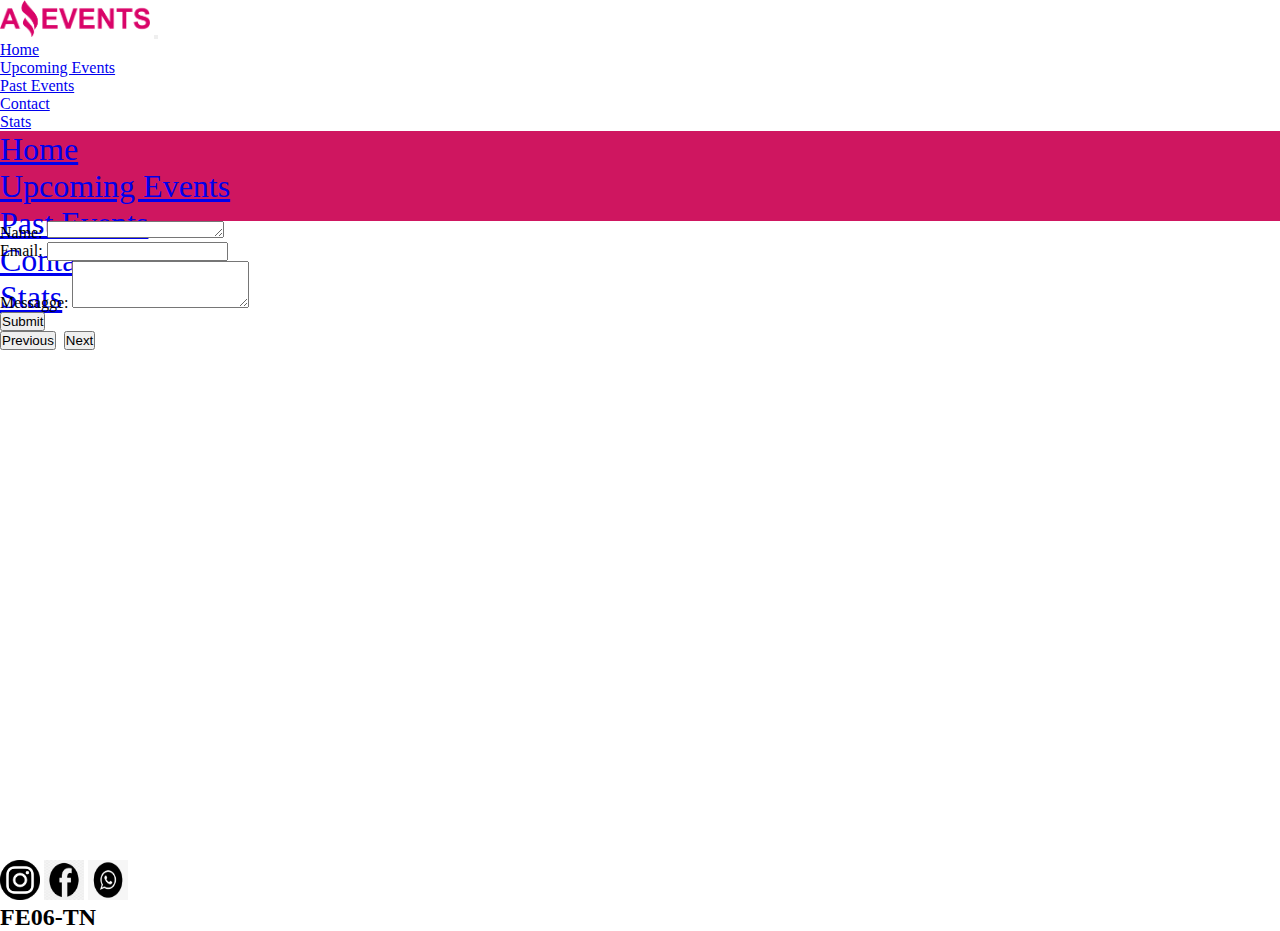
<file: pages/contact.html>
<!DOCTYPE html>
<html lang="en">
<head>
    <meta charset="UTF-8">
    <meta http-equiv="X-UA-Compatible" content="IE=edge">
    <meta name="viewport" content="width=device-width, initial-scale=1.0">
    <link href="https://cdn.jsdelivr.net/npm/bootstrap@5.3.0-alpha1/dist/css/bootstrap.min.css" rel="stylesheet" integrity="sha384-GLhlTQ8iRABdZLl6O3oVMWSktQOp6b7In1Zl3/Jr59b6EGGoI1aFkw7cmDA6j6gD" crossorigin="anonymous">
    <link rel="shortcut icon" href="../assets/img/favicon-amazing.png" type="image/x-icon">
    <link rel="icon" href="../assets/img/favicon-amazing.png" type="image/x-icon">
    <link rel="stylesheet" href="../assets/styles/style.css">
    <title>Contact</title>
</head>
<body>
    <div id="page-container">
        <div id="content-wrap">
            <header class="sticky-top bg-light">
                <nav class="navbar navbar-expand-lg">
                    <div class="container-fluid p-1">
                        <a class="navbar-brand mx-4" href="../index.html"><img src="../assets/img/Logo-Amazing-Events.png" alt="logo amazing events" width="150rem"></a>
                        <button class="navbar-toggler" type="button" data-bs-toggle="collapse" data-bs-target="#navbarNavDropdown" aria-controls="navbarNavDropdown" aria-expanded="false" aria-label="Toggle navigation">
                            <span class="navbar-toggler-icon"></span>
                        </button>
                        <div class="collapse navbar-collapse" id="navbarNavDropdown">
                            <ul class="navbar-nav">
                            <li class="nav-item">
                                <a class="nav-link" href="../index.html">Home</a>
                            </li>
                            <li class="nav-item">
                                <a class="nav-link" href="upcoming.html">Upcoming Events</a>
                            </li>
                            <li class="nav-item">
                                <a class="nav-link" href="past.html">Past Events</a>
                            </li>
                            <li class="nav-item">
                                <a class="nav-link active" aria-current="page" href="#">Contact</a>
                            </li>
                            <li class="nav-item">
                                <a class="nav-link" href="stats.html">Stats</a>
                            </li>
                            </ul>
                        </div>
                    </div>
                </nav>
                <!-- Carousel -->
                <div id="carouselExampleFade" class="carousel slide" style="height: 10vh; background: rgb(207, 22, 96); font-size: 2rem;" data-bs-interval="false">
                    <div class="carousel-inner d-flex">
                        <div class="carousel-item text-center">
                            <a class="text-light text-decoration-none" href="../index.html">Home</a>
                        </div>
                        <div class="carousel-item">
                            <a class="d-block w-100 text-center text-light text-decoration-none" href="./upcoming.html">Upcoming Events</a>
                        </div>
                        <div class="carousel-item">
                            <a class="d-block w-100 text-center text-light text-decoration-none" href="./past.html">Past Events</a>
                        </div>
                        <div class="carousel-item active">
                            <a class="d-block w-100 text-center text-light text-decoration-none" href="#">Contact Us</a>
                        </div>
                        <div class="carousel-item">
                            <a class="d-block w-100 text-center text-light text-decoration-none" href="./stats.html">Stats</a>
                        </div>
                    </div>
                    <button class="carousel-control-prev" type="button" data-bs-target="#carouselExampleFade" data-bs-slide="prev">
                        <span class="carousel-control-prev-icon" aria-hidden="true"></span>
                        <span class="visually-hidden">Previous</span>
                    </button>
                    <button class="carousel-control-next" type="button" data-bs-target="#carouselExampleFade" data-bs-slide="next">
                        <span class="carousel-control-next-icon" aria-hidden="true"></span>
                        <span class="visually-hidden">Next</span>
                    </button>
                </div>
            </header>
            <main>
                <form class="container mt-5 mb-5 justify-content-center align-items-center">
                    <div class="mb-3">
                        <label for="nombre" class="form-label">Name:</label>
                        <textarea class="form-control" id="nombre" rows="1"></textarea>
                    </div>
                    <div class="mb-3">
                        <label for="emailaddress" class="form-label">Email:</label>
                        <input type="email" class="form-control" id="emailaddress" aria-describedby="emailHelp">
                    </div>
                    <div class="mb-3">
                        <label for="mensaje" class="form-label">Messagge:</label>
                        <textarea class="form-control" id="mensaje" rows="3"></textarea>
                    </div>
                    <button type="submit" class="btn btn-primary">Submit</button>
                </form>
            </main>
        </div>
        <footer id="footer">
            <div class="container-fluid bg-body-tertiary">
                <div class="row p-2">
                    <div class="col-6">
                            <img src="../assets/img/instagram-icon.png"
                                alt="instagram"
                                class="rounded-circle">
                            <img src="../assets/img/facebook-icon.png"
                                alt="facebook"
                                class="rounded-circle ms-1 me-1">
                            <img src="../assets/img/whatsapp-icon.png"
                                alt="whatsapp"
                                class="rounded-circle">
                    </div>
                    <div class="col-6">
                        <h2 class="cohort text-end">FE06-TN</h2>
                    </div>
                </div>
            </div>
        </footer>
    </div>
    <script src="https://cdn.jsdelivr.net/npm/bootstrap@5.3.0-alpha1/dist/js/bootstrap.bundle.min.js" integrity="sha384-w76AqPfDkMBDXo30jS1Sgez6pr3x5MlQ1ZAGC+nuZB+EYdgRZgiwxhTBTkF7CXvN" crossorigin="anonymous"></script>
</body>
</html>
</file>
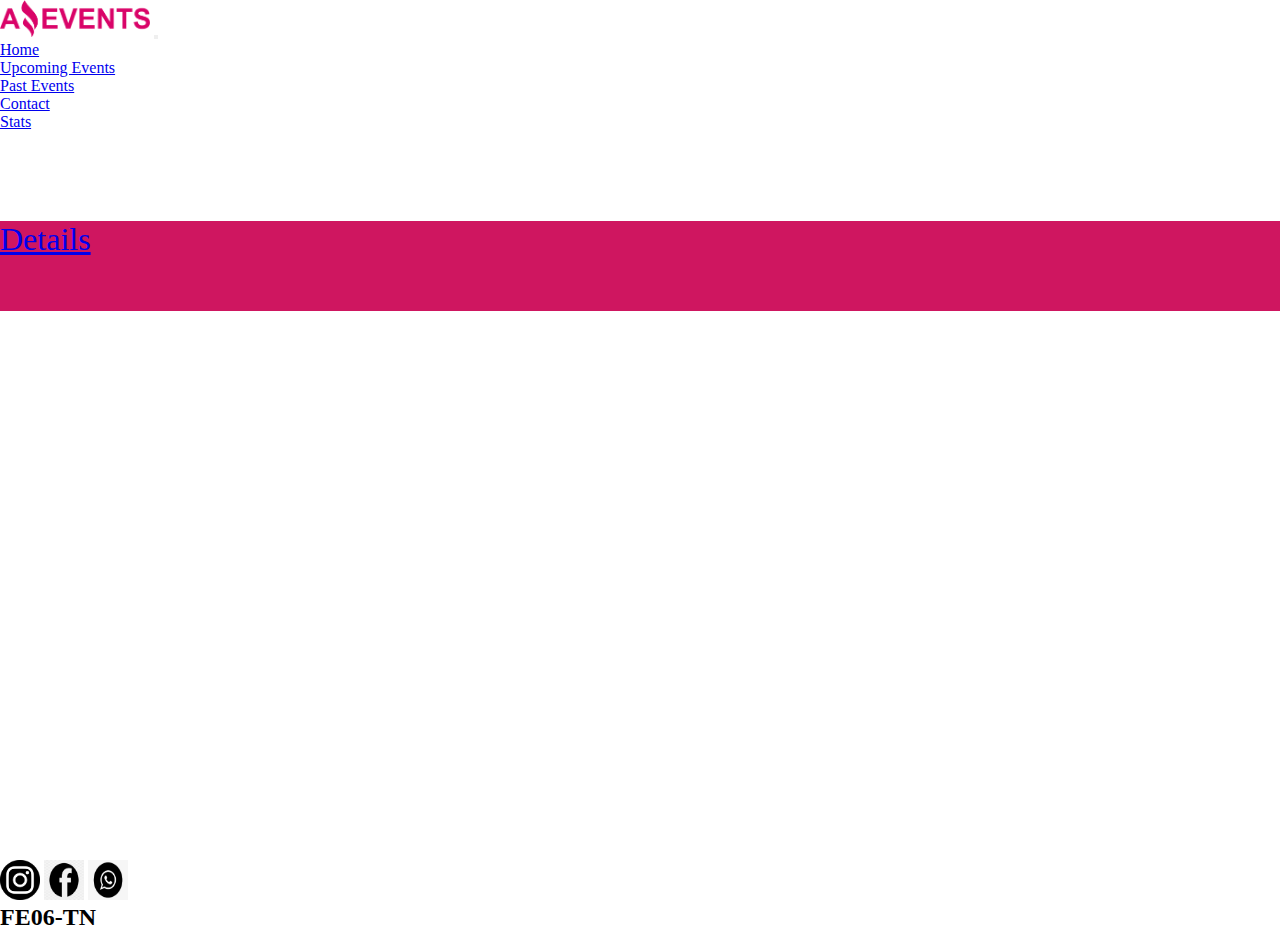
<file: pages/details.html>
<!DOCTYPE html>
<html lang="en">
<head>
    <meta charset="UTF-8">
    <meta http-equiv="X-UA-Compatible" content="IE=edge">
    <meta name="viewport" content="width=device-width, initial-scale=1.0">
    <link href="https://cdn.jsdelivr.net/npm/bootstrap@5.3.0-alpha1/dist/css/bootstrap.min.css" rel="stylesheet" integrity="sha384-GLhlTQ8iRABdZLl6O3oVMWSktQOp6b7In1Zl3/Jr59b6EGGoI1aFkw7cmDA6j6gD" crossorigin="anonymous">
    <link rel="shortcut icon" href="../assets/img/favicon-amazing.png" type="image/x-icon">
    <link rel="icon" href="../assets/img/favicon-amazing.png" type="image/x-icon">
    <link rel="stylesheet" href="../assets/styles/style.css">
    <title>Amazing Events | Details</title>
</head>
<body>
    <div id="page-container">
        <div id="content-wrap">
            <header class="bg-light">
                <nav class="fixed-top bg-light navbar navbar-expand-lg">
                    <div class="container-fluid p-1">
                        <a class="navbar-brand mx-4" href="../index.html"><img src="../assets/img/Logo-Amazing-Events.png" alt="logo amazing events" width="150rem"></a>
                        <button class="navbar-toggler" type="button" data-bs-toggle="collapse" data-bs-target="#navbarNavDropdown" aria-controls="navbarNavDropdown" aria-expanded="false" aria-label="Toggle navigation">
                            <span class="navbar-toggler-icon"></span>
                        </button>
                        <div class="collapse navbar-collapse" id="navbarNavDropdown">
                            <ul class="navbar-nav">
                            <li class="nav-item">
                                <a class="nav-link" aria-current="page" href="../index.html">Home</a>
                            </li>
                            <li class="nav-item">
                                <a class="nav-link" href="./upcoming.html">Upcoming Events</a>
                            </li>
                            <li class="nav-item">
                                <a class="nav-link" href="./past.html">Past Events</a>
                            </li>
                            <li class="nav-item">
                                <a class="nav-link" href="./contact.html">Contact</a>
                            </li>
                            <li class="nav-item">
                                <a class="nav-link" href="./stats.html">Stats</a>
                            </li>
                            </ul>
                        </div>
                    </div>
                </nav>
                <!-- Carousel -->
                <div id="carouselExampleFade" class="carousel slide" style="height: 10vh; background: rgb(207, 22, 96); font-size: 2rem; margin-top: 10vh;" data-bs-interval="false">
                    <div class="carousel-inner d-flex">
                        <div class="carousel-item active">
                            <a class="d-block w-100 text-center text-light text-decoration-none" href="#">Details</a>
                        </div>
                    </div>
                </div>
            </header>
            <main id="maindetails">
                <div id="contenedor" class="card m-3">
                </div>
            </main>
        </div>
        <footer id="footer">
            <div class="container-fluid bg-body-tertiary">
                <div class="row p-2">
                    <div class="col-6">
                        <img src="../assets/img/instagram-icon.png"
                            alt="instagram"
                            class="rounded-circle">
                        <img src="../assets/img/facebook-icon.png"
                            alt="facebook"
                            class="rounded-circle ms-1 me-1">
                        <img src="../assets/img/whatsapp-icon.png"
                            alt="whatsapp"
                            class="rounded-circle">
                    </div>
                    <div class="col-6">
                        <h2 class="cohort text-end">FE06-TN</h2>
                    </div>
                </div>
            </div>
        </footer>
    </div>
    <script src="https://cdn.jsdelivr.net/npm/bootstrap@5.3.0-alpha1/dist/js/bootstrap.bundle.min.js" integrity="sha384-w76AqPfDkMBDXo30jS1Sgez6pr3x5MlQ1ZAGC+nuZB+EYdgRZgiwxhTBTkF7CXvN" crossorigin="anonymous"></script>
    <script type="module" src="../assets/js/details.js"></script>
</body>
</html>
</file>
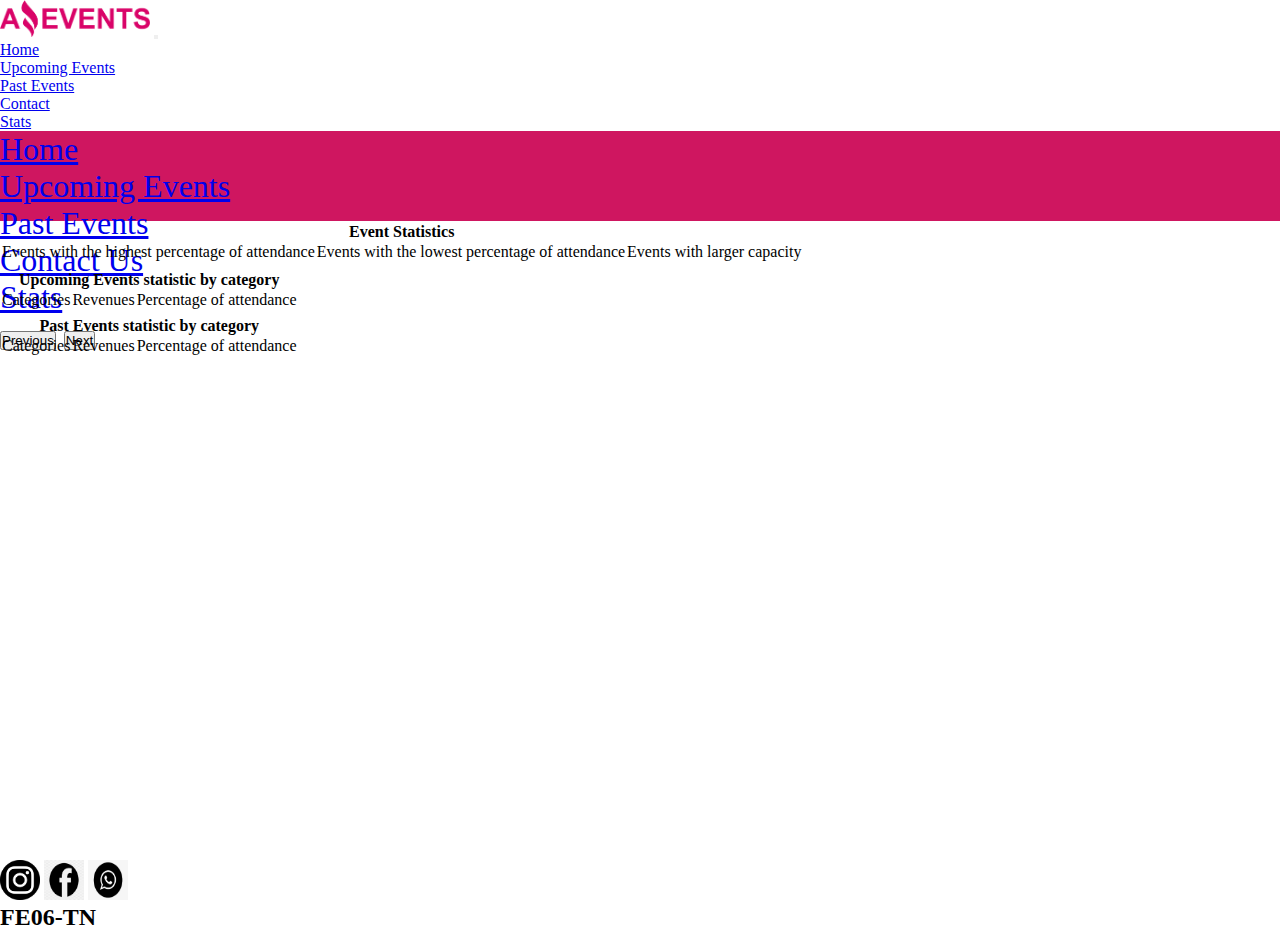
<file: pages/stats.html>
<!DOCTYPE html>
<html lang="en">
<head>
    <meta charset="UTF-8">
    <meta http-equiv="X-UA-Compatible" content="IE=edge">
    <meta name="viewport" content="width=device-width, initial-scale=1.0">
    <link href="https://cdn.jsdelivr.net/npm/bootstrap@5.3.0-alpha1/dist/css/bootstrap.min.css" rel="stylesheet" integrity="sha384-GLhlTQ8iRABdZLl6O3oVMWSktQOp6b7In1Zl3/Jr59b6EGGoI1aFkw7cmDA6j6gD" crossorigin="anonymous">
    <link rel="shortcut icon" href="../assets/img/favicon-amazing.png" type="image/x-icon">
    <link rel="icon" href="../assets/img/favicon-amazing.png" type="image/x-icon">
    <link rel="stylesheet" href="../assets/styles/style.css">
    <title>Stats</title>
</head>
<body>
    <div id="page-container">
        <div id="content-wrap">
            <header class="sticky-top bg-light">
                <nav class="navbar navbar-expand-lg">
                    <div class="container-fluid p-1">
                        <a class="navbar-brand mx-4" href="../index.html"><img src="../assets/img/Logo-Amazing-Events.png" alt="logo amazing events" width="150rem"></a>
                        <button class="navbar-toggler" type="button" data-bs-toggle="collapse" data-bs-target="#navbarNavDropdown" aria-controls="navbarNavDropdown" aria-expanded="false" aria-label="Toggle navigation">
                            <span class="navbar-toggler-icon"></span>
                        </button>
                        <div class="collapse navbar-collapse" id="navbarNavDropdown">
                            <ul class="navbar-nav">
                            <li class="nav-item">
                                <a class="nav-link" href="../index.html">Home</a>
                            </li>
                            <li class="nav-item">
                                <a class="nav-link" href="upcoming.html">Upcoming Events</a>
                            </li>
                            <li class="nav-item">
                                <a class="nav-link" href="past.html">Past Events</a>
                            </li>
                            <li class="nav-item">
                                <a class="nav-link" href="contact.html">Contact</a>
                            </li>
                            <li class="nav-item">
                                <a class="nav-link active" aria-current="page" href="#">Stats</a>
                            </li>
                            </ul>
                        </div>
                    </div>
                </nav>
                <!-- Carousel -->
                <div id="carouselExampleFade" class="carousel slide" style="height: 10vh; background: rgb(207, 22, 96); font-size: 2rem;" data-bs-interval="false">
                    <div class="carousel-inner d-flex">
                        <div class="carousel-item text-center">
                            <a class="text-light text-decoration-none" href="../index.html">Home</a>
                        </div>
                        <div class="carousel-item">
                            <a class="d-block w-100 text-center text-light text-decoration-none" href="./upcoming.html">Upcoming Events</a>
                        </div>
                        <div class="carousel-item">
                            <a class="d-block w-100 text-center text-light text-decoration-none" href="./past.html">Past Events</a>
                        </div>
                        <div class="carousel-item">
                            <a class="d-block w-100 text-center text-light text-decoration-none" href="./contact.html">Contact Us</a>
                        </div>
                        <div class="carousel-item active">
                            <a class="d-block w-100 text-center text-light text-decoration-none" href="#">Stats</a>
                        </div>
                    </div>
                    <button class="carousel-control-prev" type="button" data-bs-target="#carouselExampleFade" data-bs-slide="prev">
                        <span class="carousel-control-prev-icon" aria-hidden="true"></span>
                        <span class="visually-hidden">Previous</span>
                    </button>
                    <button class="carousel-control-next" type="button" data-bs-target="#carouselExampleFade" data-bs-slide="next">
                        <span class="carousel-control-next-icon" aria-hidden="true"></span>
                        <span class="visually-hidden">Next</span>
                    </button>
                </div>
            </header>
            <main>
                <div class="container mt-3 mb-3">
                    <table class="table table-striped table-hover">
                        <thead class="table-dark">
                            <tr>
                                <th colspan="3">Event Statistics</th>
                            </tr>
                        </thead>
                        <tbody>
                            <tr>
                                <td>Events with the highest percentage of attendance</td>
                                <td>Events with the lowest percentage of attendance</td>
                                <td>Events with larger capacity</td>
                            </tr>
                            <tr>
                                <td></td>
                                <td></td>
                                <td></td>
                            </tr>
                            <tr>
                                <td></td>
                                <td></td>
                                <td></td>
                            </tr>
                            <tr>
                                <table class="table table-striped table-hover">
                                    <thead class="table-dark">
                                        <tr>
                                            <th colspan="3">Upcoming Events statistic by category</th>
                                        </tr>
                                    </thead>
                                    <tbody>
                                        <tr>
                                            <td>Categories</td>
                                            <td>Revenues</td>
                                            <td>Percentage of attendance</td>
                                        </tr>
                                        <tr>
                                            <td></td>
                                            <td></td>
                                            <td></td>
                                        </tr>
                                        <tr>
                                            <td></td>
                                            <td></td>
                                            <td></td>
                                        </tr>
                                    </tbody>
                                </table>
                            </tr>
                            <tr>
                                <table class="table table-striped table-hover">
                                    <thead class="table-dark">
                                        <tr>
                                            <th colspan="3">Past Events statistic by category</th>
                                        </tr>
                                    </thead>
                                    <tbody>
                                        <tr>
                                            <td>Categories</td>
                                            <td>Revenues</td>
                                            <td>Percentage of attendance</td>
                                        </tr>
                                        <tr>
                                            <td></td>
                                            <td></td>
                                            <td></td>
                                        </tr>
                                        <tr>
                                            <td></td>
                                            <td></td>
                                            <td></td>
                                        </tr>
                                    </tbody>
                                </table>
                            </tr>
                        </tbody>
                    </table>
                </div>
            </main>
        </div>
        <footer id="footer">
            <div class="container-fluid bg-body-tertiary">
                <div class="row p-2">
                    <div class="col-6">
                        <img src="../assets/img/instagram-icon.png"
                            alt="instagram"
                            class="rounded-circle">
                        <img src="../assets/img/facebook-icon.png"
                            alt="facebook"
                            class="rounded-circle ms-1 me-1">
                        <img src="../assets/img/whatsapp-icon.png"
                            alt="whatsapp"
                            class="rounded-circle">
                    </div>
                    <div class="col-6">
                        <h2 class="cohort text-end">FE06-TN</h2>
                    </div>
                </div>
            </div>
        </footer>
    </div>
    <script src="https://cdn.jsdelivr.net/npm/bootstrap@5.3.0-alpha1/dist/js/bootstrap.bundle.min.js" integrity="sha384-w76AqPfDkMBDXo30jS1Sgez6pr3x5MlQ1ZAGC+nuZB+EYdgRZgiwxhTBTkF7CXvN" crossorigin="anonymous"></script>
</body>
</html>
</file>
<file: assets/styles/style.css>
* {
    margin: 0;
    padding: 0;
    box-sizing: border-box;
}

#page-container {
    position: relative;
    min-height: 100vh;
}

#content-wrap {
    padding-bottom: 2.5rem;    
}

#footer {
    position: absolute;
    bottom: 0;
    width: 100%;
    height: 2.5rem;            
}
/* Cards */

.card-img-top {
    object-fit:cover;
    min-height: 13rem;
    max-height: 13rem;
}

.card-footer{
    background: none;
}

/** Footer **/
.rounded-circle {
    width: 2.5rem;
    height: 2.5rem;
}

/**tarjetas grandes**/

#maindetails{
    display: flex;
    align-items: center;
    justify-content: center;
}

#contenedor > img.card-img-top {
    object-fit:cover;
    min-height: 20rem;
    max-height: 20rem;
}
.card{
    box-shadow: 2px 2px 6px rgba(77, 12, 26, 0.701);
}
#cardcontainer .card:hover{
    transform: scale(1.05);
    transition: 0.5s;
}
#cardcontainer > .card:not(hover){
    transition: 0.5s;
}
#search{
    box-shadow: 1px 1px 5px rgba(47, 45, 46, 0.701);
}

@media only screen and (max-width: 375px){
    #cardtextinline{
        display: block !important;
        padding-left: 0 !important;
        padding-top: 1rem;
    }
    #contenedor > img.card-img-top {
        object-fit:cover;
        min-height: 15rem;
        max-height: 15rem;
    }
}
</file>
